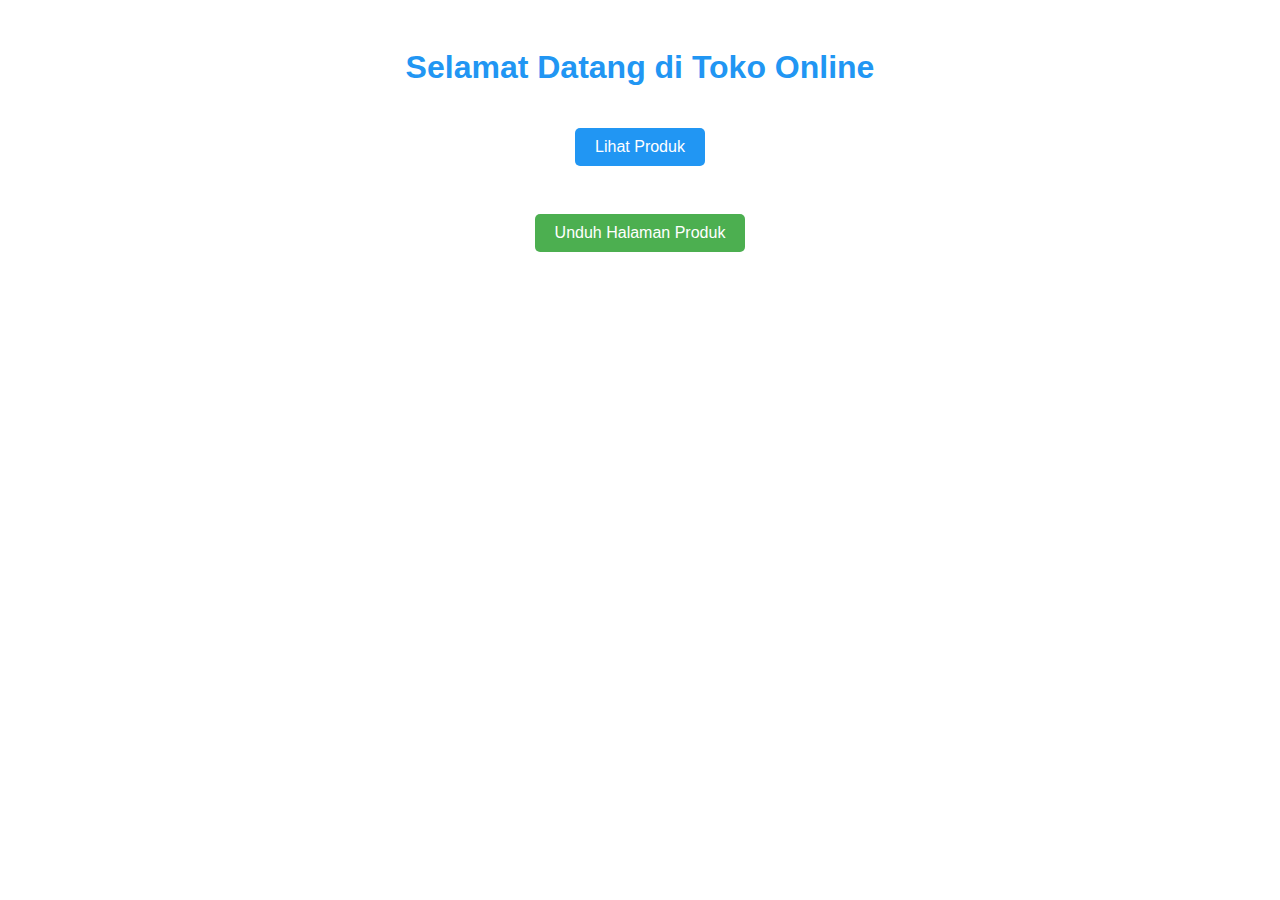
<file: index.html>
<!DOCTYPE html>
<html lang="en">
<head>
  <meta charset="UTF-8"> <!-- Menentukan karakter encoding -->
  <meta name="viewport" content="width=device-width, initial-scale=1.0"> <!-- Responsive di perangkat mobile -->
  <meta name="theme-color" content="#2196f3"> <!-- Warna tema browser -->
  <link rel="manifest" href="manifest.json"> <!-- Manifest PWA -->
  <title>Jual Beli Online</title> <!-- Judul tab browser -->
  <link rel="stylesheet" href="style.css"> <!-- Menghubungkan file CSS -->
</head>
<body>
  <h1>Selamat Datang di Toko Online</h1> <!-- Judul halaman -->
  <a href="produk.html">Lihat Produk</a> <!-- Link ke halaman produk -->
  <br><br>
  <a href="produk.html" download="produk.html" class="download-btn">Unduh Halaman Produk</a> <!-- Link untuk mengunduh halaman produk -->

  <script>
    if ('serviceWorker' in navigator) { // Cek dukungan Service Worker
      navigator.serviceWorker.register('sw.js') // Daftarkan Service Worker
        .then(reg => console.log('Service Worker terdaftar', reg)) // Jika berhasil
        .catch(err => console.error('SW gagal', err)); // Jika gagal
    }
  
    let deferredPrompt; // Menyimpan event install
    const installBtn = document.createElement('button'); // Buat tombol install
    installBtn.textContent = 'Pasang Aplikasi di Desktop'; // Teks tombol
    installBtn.style.display = 'none'; // Sembunyikan tombol awalnya
    installBtn.style.marginTop = '30px';
    installBtn.style.padding = '10px 20px';
    installBtn.style.backgroundColor = '#f57c00';
    installBtn.style.color = '#fff';
    installBtn.style.border = 'none';
    installBtn.style.borderRadius = '5px';
    installBtn.style.cursor = 'pointer';
    document.body.appendChild(installBtn); // Tambahkan tombol ke halaman

    window.addEventListener('beforeinstallprompt', (e) => { // Event sebelum prompt install muncul
      e.preventDefault(); // Cegah default
      deferredPrompt = e; // Simpan event
      installBtn.style.display = 'inline-block'; // Tampilkan tombol

      installBtn.addEventListener('click', () => { // Klik tombol
        installBtn.style.display = 'none'; // Sembunyikan tombol lagi
        deferredPrompt.prompt(); // Tampilkan prompt install
        deferredPrompt.userChoice.then(choiceResult => { // Tanggapan user
          if (choiceResult.outcome === 'accepted') {
            console.log('User accepted the install prompt'); // Diterima
          } else {
            console.log('User dismissed the install prompt'); // Ditolak
          }
          deferredPrompt = null; // Reset
        });
      });
    });
  </script>
</body>
</html>
</file>
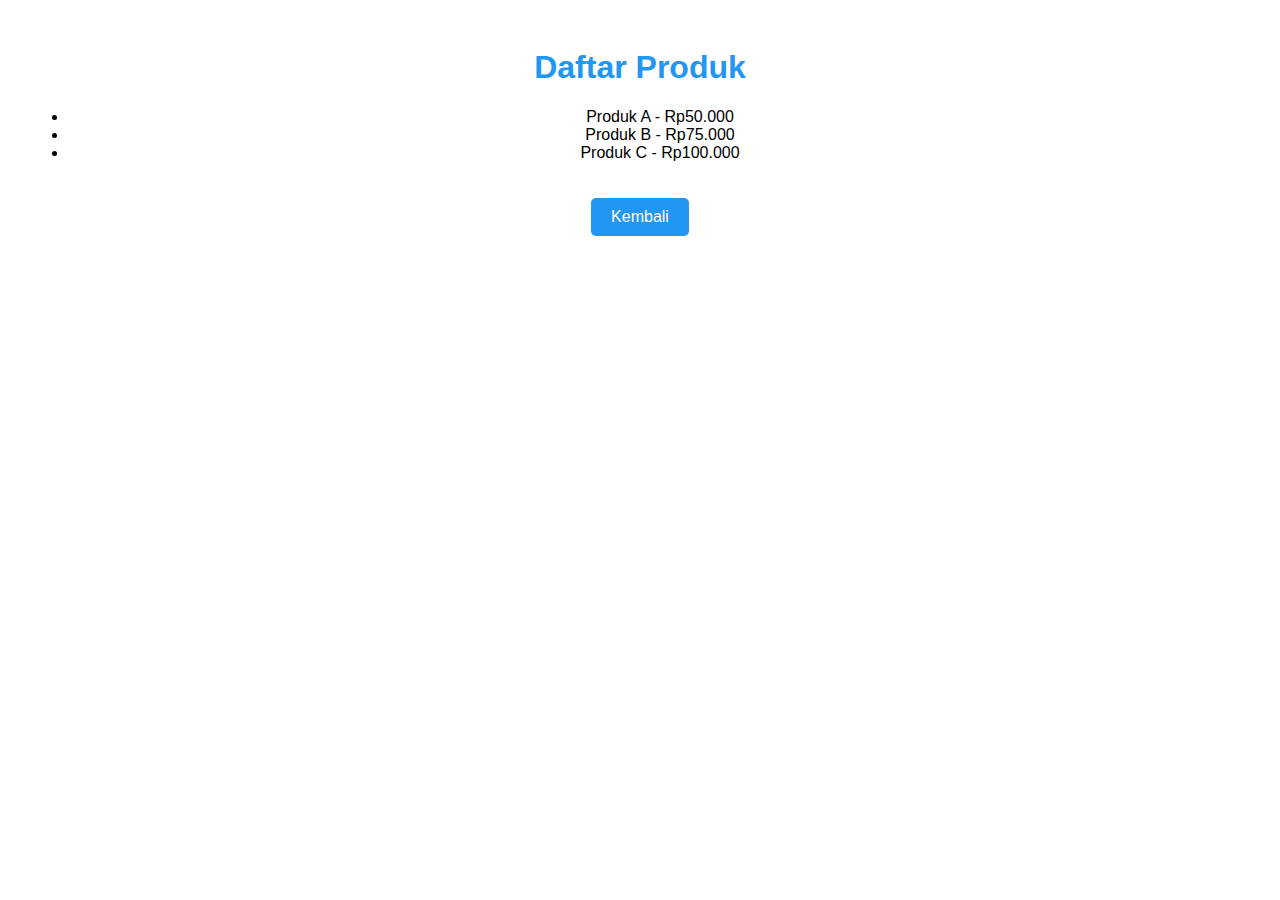
<file: produk.html>
<!DOCTYPE html>
<html lang="en">
<head>
  <meta charset="UTF-8"> <!-- Encoding karakter -->
  <meta name="viewport" content="width=device-width, initial-scale=1.0"> <!-- Responsive -->
  <title>Daftar Produk</title> <!-- Judul tab -->
  <link rel="stylesheet" href="style.css"> <!-- Hubungkan CSS -->
</head>
<body>
  <h1>Daftar Produk</h1> <!-- Judul halaman -->
  <ul>
    <li>Produk A - Rp50.000</li> <!-- Daftar produk -->
    <li>Produk B - Rp75.000</li>
    <li>Produk C - Rp100.000</li>
  </ul>
  <a href="index.html">Kembali</a> <!-- Kembali ke beranda -->
</body>
</html>
</file>
<file: style.css>
body {
  font-family: Arial, sans-serif; /* Gunakan font Arial */
  text-align: center; /* Teks rata tengah */
  padding: 20px; /* Ruang dalam */
}

h1 {
  color: #2196f3; /* Warna biru untuk judul */
}

a {
  display: inline-block; /* Link jadi blok */
  margin-top: 20px; /* Jarak atas */
  padding: 10px 20px; /* Padding */
  background-color: #2196f3; /* Warna background */
  color: white; /* Warna teks */
  text-decoration: none; /* Hilangkan underline */
  border-radius: 5px; /* Sudut membulat */
}

a:hover {
  background-color: #1976d2; /* Warna hover */
}

.download-btn {
  margin-top: 30px; /* Jarak atas */
  background-color: #4caf50; /* Warna hijau */
}
</file>
